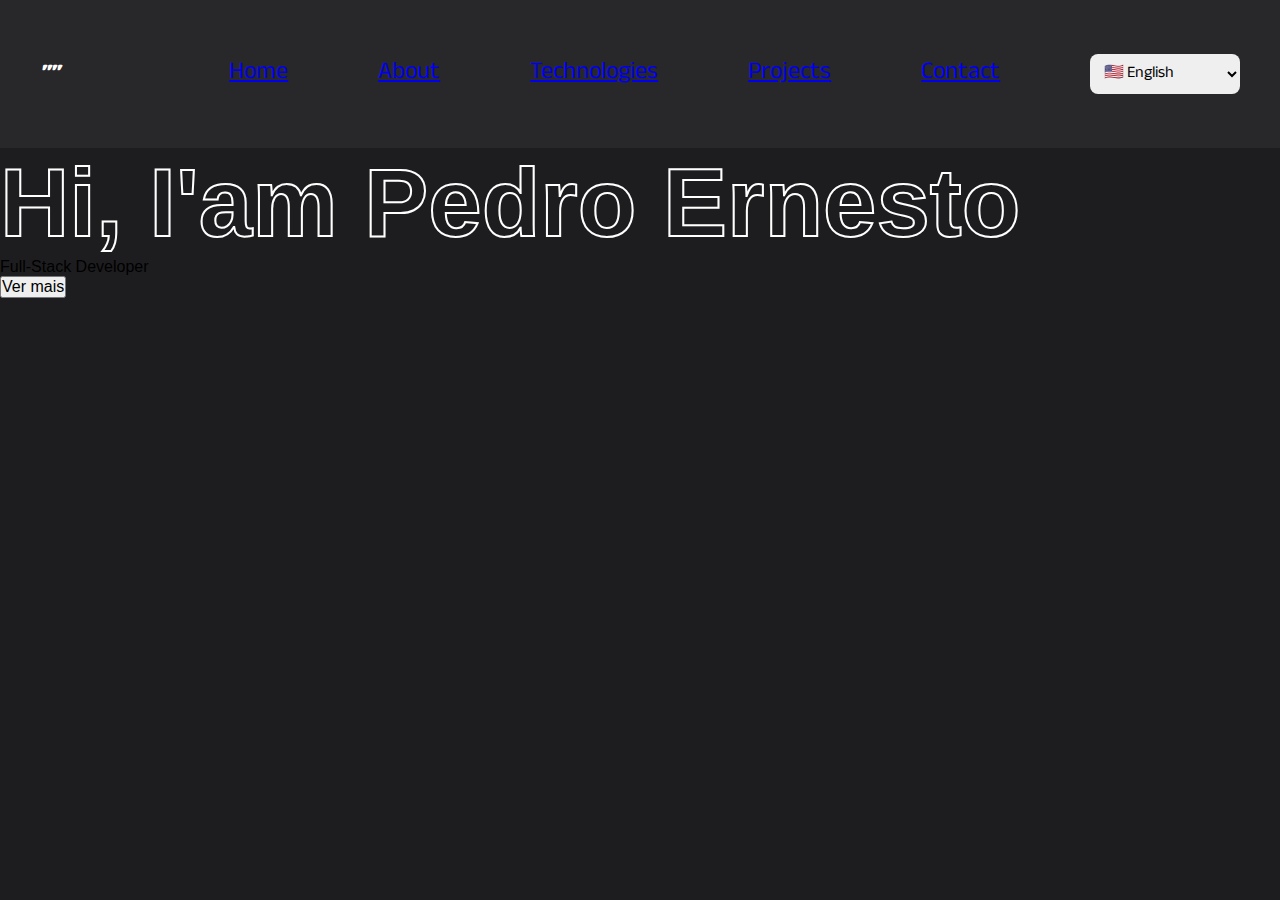
<file: index.html>
<!DOCTYPE html>
<html lang="pt-br">
  <head>
    <meta charset="UTF-8" />
    <meta name="viewport" content="width=device-width, initial-scale=1.0" />
    <title>My Portfolio</title>
    <link rel="stylesheet" href="style.css" />
  </head>

  <body>
    <nav class="navbar">
      <h1 class="title-name-nav"><span>"</Developer>"</span></h1>

      <ul class="menu-pc">
        <li><a href="index.html">Home</a></li>
        <li><a href="about.html">About</a></li>
        <li><a href="technologies.html">Technologies</a></li>
        <li><a href="#projects">Projects</a></li>
        <li><a href="#contact">Contact</a></li>

        <li>
          <select class="language-select">
            <option value="en">🇺🇸 English</option>
            <option value="pt">🇧🇷 Português</option>
          </select>
        </li>
      </ul>

      <div class="container-hamburguer">
        <div class="slices"></div>
        <div class="slices"></div>
        <div class="slices"></div>
      </div>
    </nav>

    <div class="mobile-tools">
      <ul class="menu-mobile-itens">
        <li><a href="index.html">Home</a></li>
        <li><a href="about.html">About</a></li>
        <li><a href="technologies.html">Technologies</a></li>
        <li><a href="#projects">Projects</a></li>
        <li><a href="#contact">Contact</a></li>

        <li>
          <select class="language-select">
            <option value="en">🇺🇸 English</option>
            <option value="pt">🇧🇷 Português</option>
          </select>
        </li>
      </ul>
    </div>

    <div class="container-initial">
      <h1 class="titulo-outline">Hi, I'am Pedro Ernesto</h1>
      <p>Full-Stack Developer</p>
    </div>
    <a href="about.html">
    <button class="circle">
      Ver mais
    </button>
    </a>
    <script src="app.js"></script>
  </body>
</html>
</file>
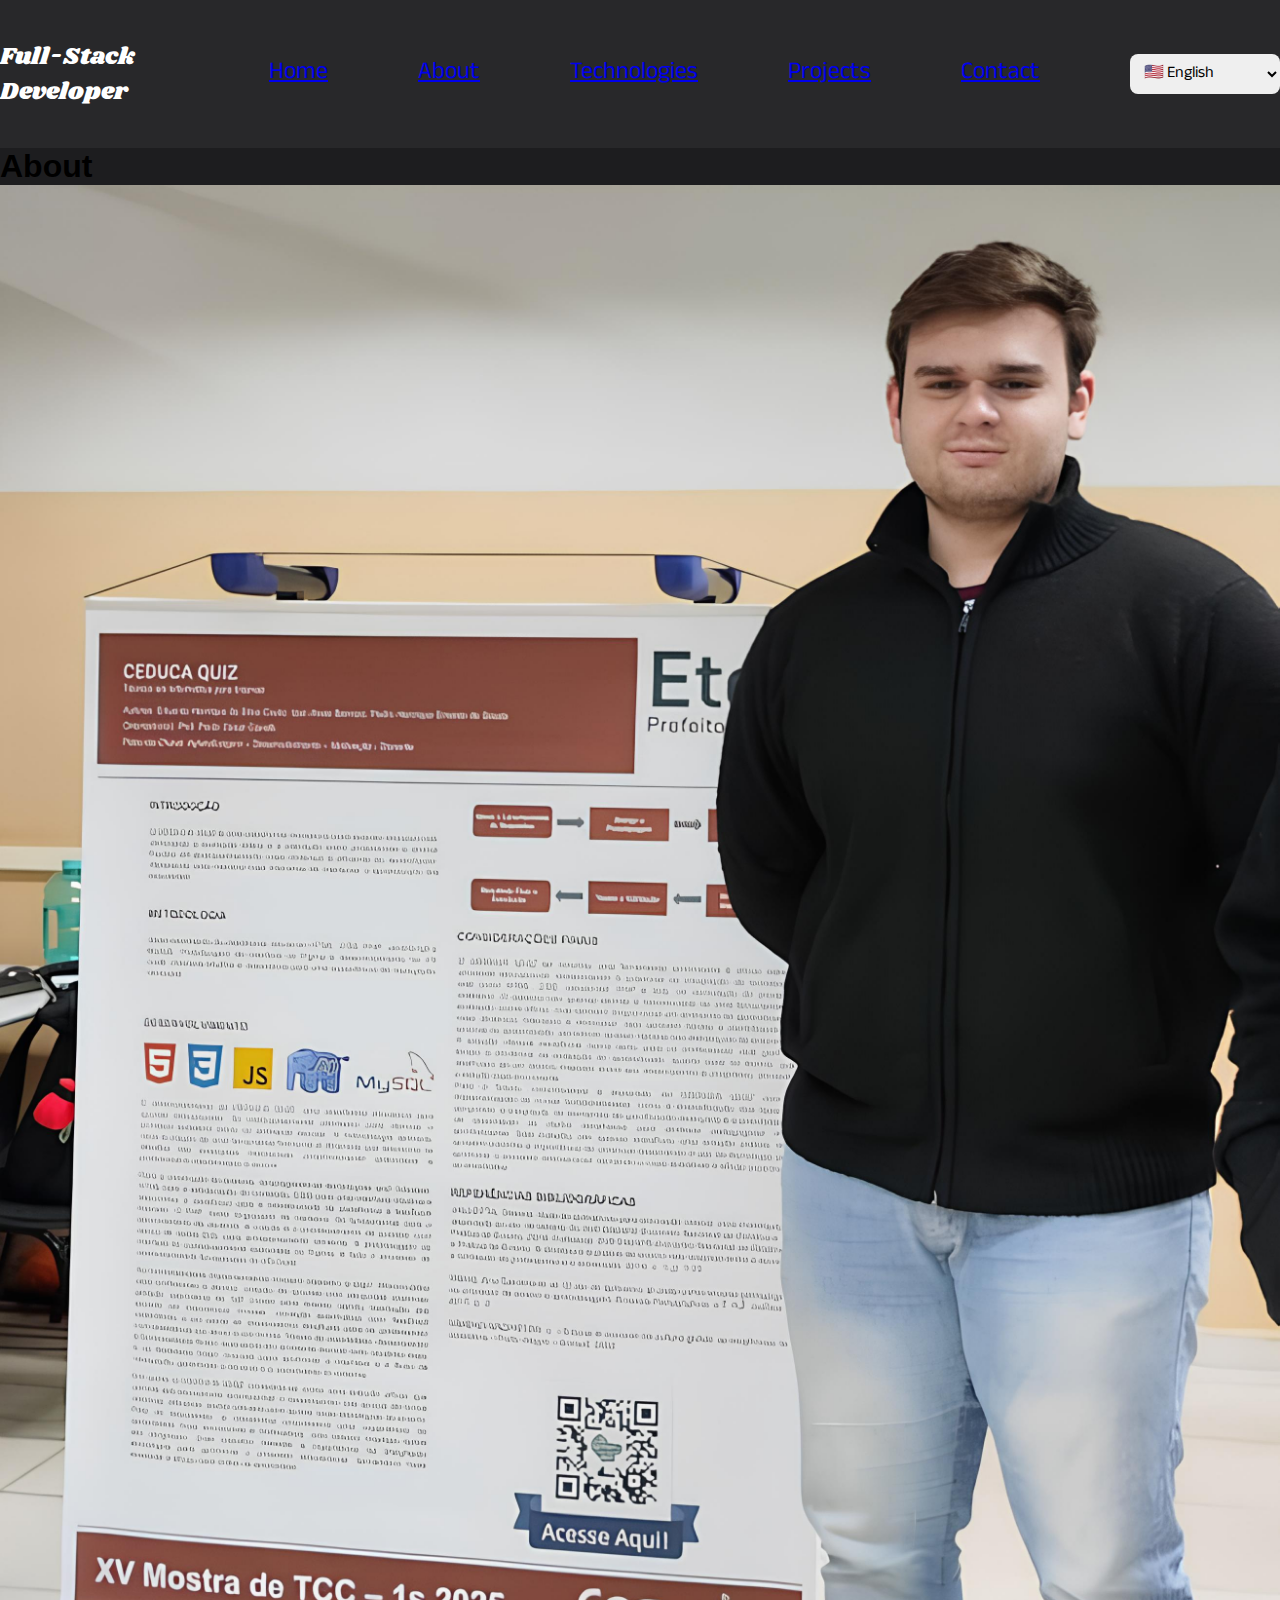
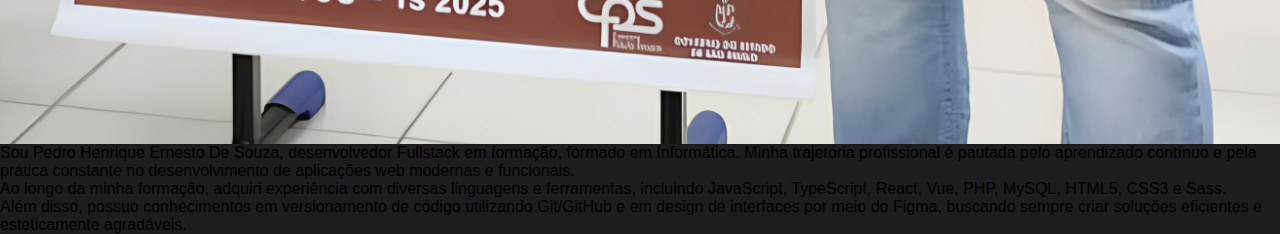
<file: about.html>
<!DOCTYPE html>
<html lang="en">
<head>
    <meta charset="UTF-8">
    <meta name="viewport" content="width=device-width, initial-scale=1.0">
    <title>About</title>
    <link rel="stylesheet" href="style.css">
</head>
<body>
    <nav class="navbar">
      <h1 class="title-name-nav">Full-Stack Developer</h1>

      <ul class="menu-pc">
        <li><a href="index.html">Home</a></li>
        <li><a href="about.html">About</a></li>
        <li><a href="technologies.html">Technologies</a></li>
        <li><a href="#projects">Projects</a></li>
        <li><a href="#contact">Contact</a></li>

        <li>
          <select class="language-select">
            <option value="en">🇺🇸 English</option>
            <option value="pt">🇧🇷 Português</option>
          </select>
        </li>
      </ul>

      <div class="container-hamburguer">
        <div class="slices"></div>
        <div class="slices"></div>
        <div class="slices"></div>
      </div>
    </nav>

    <div class="mobile-tools">
      <ul class="menu-mobile-itens">
        <li><a href="index.html">Home</a></li>
        <li><a href="about.html">About</a></li>
        <li><a href="technologies.html">Technologies</a></li>
        <li><a href="#projects">Projects</a></li>
        <li><a href="#contact">Contact</a></li>

        <li>
          <select class="language-select">
            <option value="en">🇺🇸 English</option>
            <option value="pt">🇧🇷 Português</option>
          </select>
        </li>
      </ul>
    </div>
    <div class="about-container">
      <h1 class="about-title" id="about">About</h1>
      <div class="border-frase"></div>
      <div class="container-img-frase">
        <img
          src="assets/Imagem do WhatsApp de 2025-09-08 à(s) 19.43.38_b2fb7047 (1).jpg"
          class="img-about"
        />
        <div class="border">
          <p class="about-frase">
            Sou Pedro Henrique Ernesto De Souza, desenvolvedor Fullstack em
            formação, formado em Informática. Minha trajetória profissional é
            pautada pelo aprendizado contínuo e pela prática constante no
            desenvolvimento de aplicações web modernas e funcionais.
          </p>
          <p class="about-frase">
            Ao longo da minha formação, adquiri experiência com diversas
            linguagens e ferramentas, incluindo JavaScript, TypeScript, React,
            Vue, PHP, MySQL, HTML5, CSS3 e Sass.
          </p>
          <p class="about-frase">
            Além disso, possuo conhecimentos em versionamento de código
            utilizando Git/GitHub e em design de interfaces por meio do Figma,
            buscando sempre criar soluções eficientes e esteticamente
            agradáveis.
          </p>
        </div>
      </div>
    </div>
    <script src="app.js"></script>
</body>
</html>
</file>
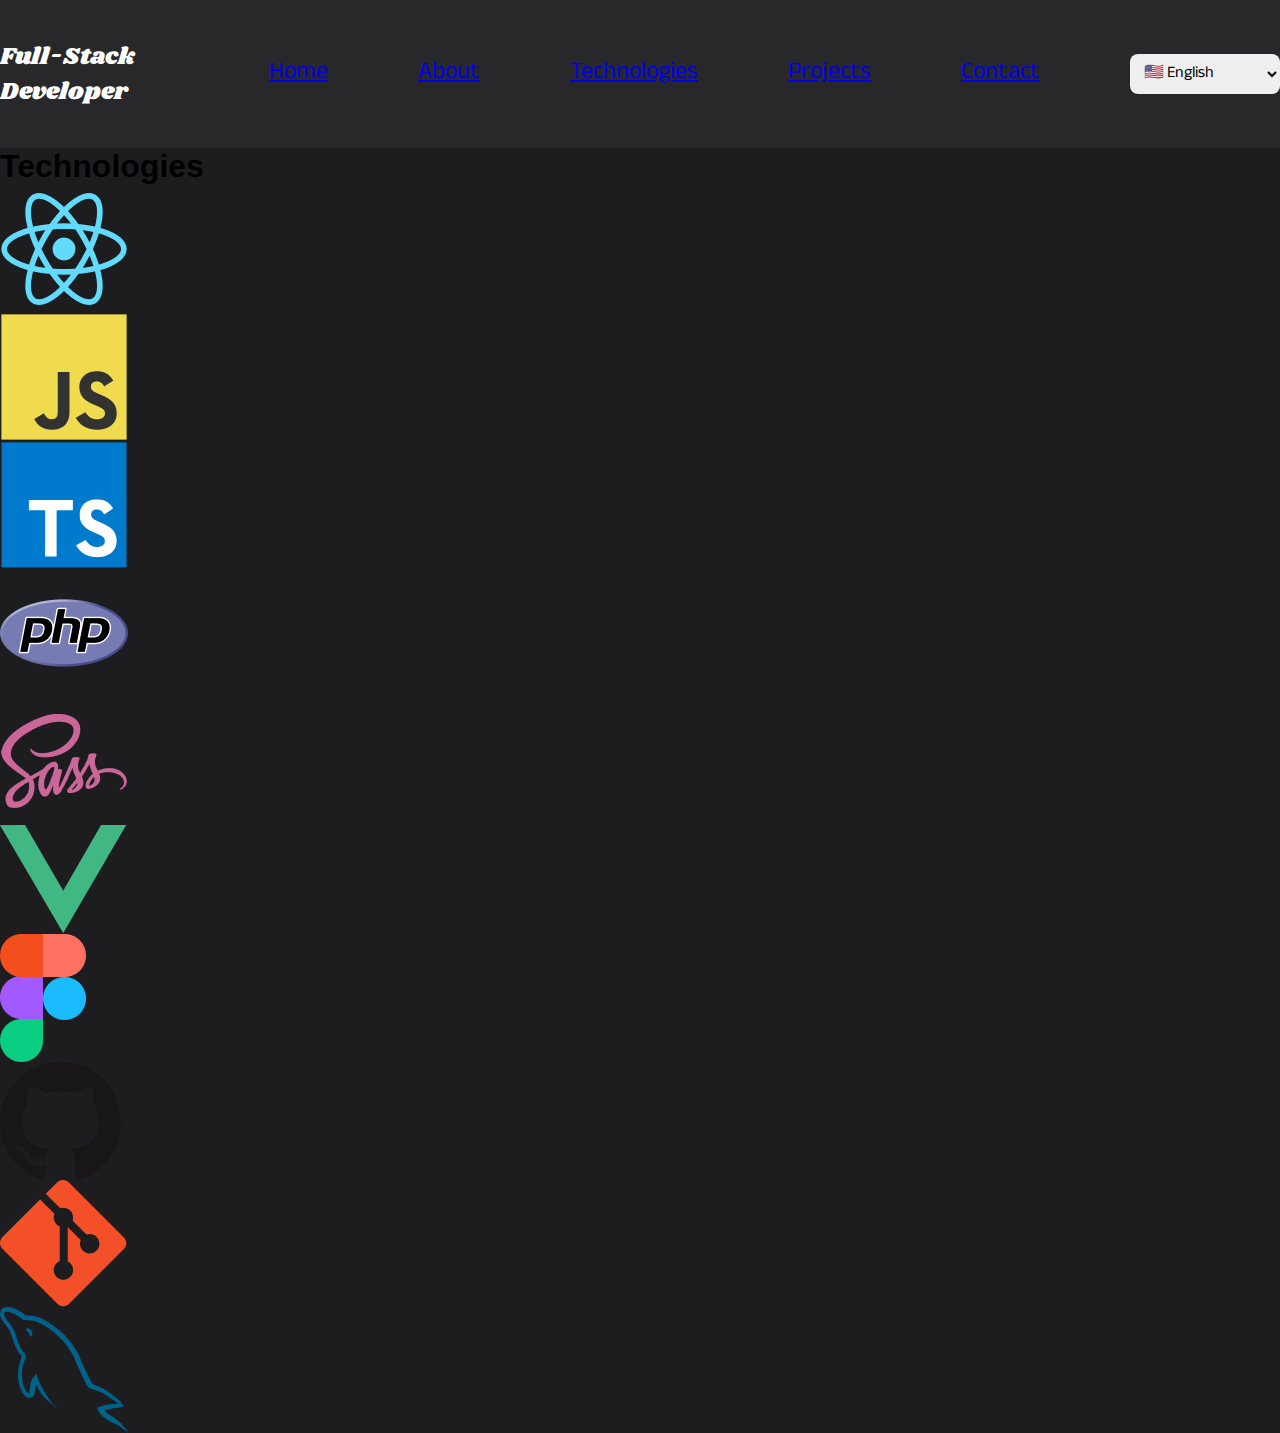
<file: technologies.html>
<!DOCTYPE html>
<html lang="en">
<head>
    <meta charset="UTF-8">
    <meta name="viewport" content="width=device-width, initial-scale=1.0">
    <title>Technologies</title>
    <link rel="stylesheet" href="style.css">
</head>
<body>
    <nav class="navbar">
      <h1 class="title-name-nav">Full-Stack Developer</h1>

      <ul class="menu-pc">
        <li><a href="index.html">Home</a></li>
        <li><a href="about.html">About</a></li>
        <li><a href="technologies.html">Technologies</a></li>
        <li><a href="#projects">Projects</a></li>
        <li><a href="#contact">Contact</a></li>

        <li>
          <select class="language-select">
            <option value="en">🇺🇸 English</option>
            <option value="pt">🇧🇷 Português</option>
          </select>
        </li>
      </ul>

      <div class="container-hamburguer">
        <div class="slices"></div>
        <div class="slices"></div>
        <div class="slices"></div>
      </div>
    </nav>

    <div class="mobile-tools">
      <ul class="menu-mobile-itens">
        <li><a href="index.html">Home</a></li>
        <li><a href="about.html">About</a></li>
        <li><a href="technologies.html">Technologies</a></li>
        <li><a href="#projects">Projects</a></li>
        <li><a href="#contact">Contact</a></li>

        <li>
          <select class="language-select">
            <option value="en">🇺🇸 English</option>
            <option value="pt">🇧🇷 Português</option>
          </select>
        </li>
      </ul>
    </div>
    <div class="container-technolgies">
      <h1 class="technologies-title" id="technologies">Technologies</h1>
      <div class="border-frase"></div>
      <div class="container-icons">
        <img src="assets/react.png" alt="" class="img-icons" />
      </div>
      <div class="container-icons">
        <img src="assets/js.png" alt="" class="img-icons" />
      </div>
      <div class="container-icons">
        <img src="assets/ts.png" alt="" class="img-icons" />
      </div>
      <div class="container-icons">
        <img src="assets/php.png" alt="" class="img-icons" />
      </div>
      <div class="container-icons">
        <img src="assets/sass.png" alt="" class="img-icons" />
      </div>
      <div class="container-icons">
        <img src="assets/vue.png" alt="" class="img-icons" />
      </div>
      <div class="container-icons">
        <img src="assets/figma.png" alt="" class="img-icons" />
      </div>
      <div class="container-icons">
        <img src="assets/github.png" alt="" class="img-icons" />
      </div>
      <div class="container-icons">
        <img src="assets/git.png" alt="" class="img-icons" />
      </div>
      <div class="container-icons">
        <img src="assets/mysql.png" alt="" class="img-icons" />
      </div>
    </div>
    <script src="app.js"></script>
</body>
</html>
</file>
<file: style.css>
@import url("https://fonts.googleapis.com/css2?family=Anek+Devanagari:wght@100..800&family=Ultra&display=swap");

@import url("https://fonts.googleapis.com/css2?family=Anek+Devanagari:wght@100..800&family=PT+Sans:ital,wght@0,400;0,700;1,400;1,700&family=Ultra&display=swap");

@import url('https://fonts.googleapis.com/css2?family=Shrikhand&display=swap');

* {
  margin: 0;
  padding: 0;
  box-sizing: border-box;
}

html,
body {
  height: 100%;
  font-family: sans-serif;
}

img,
picture,
video,
canvas,
svg {
  display: block;
  max-width: 100%;
}

button,
input,
textarea,
select {
  font: inherit;
}

select{
    height: 40px;
    width: 150px;
    display: flex;
    align-items: center;
    border-radius: 5px;
  }

body {
  background-color: #1d1d1f;
}

nav {
  background-color: #28282a;
  width: 100%;
  height: 148px;
  display: flex;
  justify-content: space-around;
  align-items: center;
  font-family: "Anek Devanagari", Arial, Helvetica, sans-serif;
  font-size: 24px;
  column-gap: 90px;

  ul{
    display: flex;
    list-style: none;
    flex-direction: row;
    column-gap: 90px;

    li{
      color: white;
    }
  }
}
.titulo-outline {
  font-size: 96px;
  font-weight: 700;
  color: transparent; /* interior transparente */
  -webkit-text-stroke: 2px white; /* espessura e cor do contorno (Chrome, Safari) */
  text-stroke: 2px #000; /* tentativa padrão (pouco suportada) */
}

.mobile-tools{
  display: none;
  height: 25vh;
  align-items: center;
  position: absolute;
  top: 80px;
  right: 0;
  background-color: #28282a;
  width: 100%;
  padding: 15px;

  select{
    height: 30px;
    width: 150px;

    border-radius: 5px;
  }

  ul{
    display: flex;
    list-style: none;
    flex-direction: column;
    row-gap: 20px;
    width: 100%;


    li{
      color: white;
    }
  }
}

.container-hamburguer{
  display: flex;
  flex-direction: column;
  row-gap: 5px;
  display: none;
  position: absolute;
  top: 22px;
  right: 15px;
}

.slices{
  height: 8px;
  width: 50px;
  background-color: rgb(131, 123, 123);
  border-radius: 10px;
  transition: 0.3s ease;
}

.slices:hover{
  scale: 1.03;
  background-color: white;
}

.title-name-nav{
  font-family: "Shrikhand", Arial, Helvetica, sans-serif;
  color: white;
  font-size: 24px;
  font-weight: 200;
}

.language-select {
  border: none;
  border-radius: 8px;
  padding: 6px 10px;
  font-size: 16px;
  cursor: pointer;
}



/* Mostra a bandeira como emoji antes do texto */
.language-select option::before {
  content: attr(data-flag) " ";
}


/* 1. Telas pequenas (celulares) */
@media (max-width: 600px) {
    nav {
    background-color: #28282a;
    display: flex;
    justify-content: left;
    align-items: center;
    height: 10vh;
    padding: 15px;

    ul {
        display: flex;
        column-gap: 20px;
        flex-direction: row;

        li {
            list-style: none;
        }
    }

    .title-name-nav{
      font-size: 20px;
    }
}

  .menu-mobile{

  }

  .container-hamburguer{
    display: flex;
  }

  .menu-pc{
    display: none;
  }
}

/* 2. Telas médias (tablets) */
@media (min-width: 601px) and (max-width: 1024px) {

}

/* 3. Telas grandes (desktop) */
@media (min-width: 1025px) {
  .menu-pc{
    display: flex;
  }

  .mobile-tools{
    display: none;
  }
}
</file>
